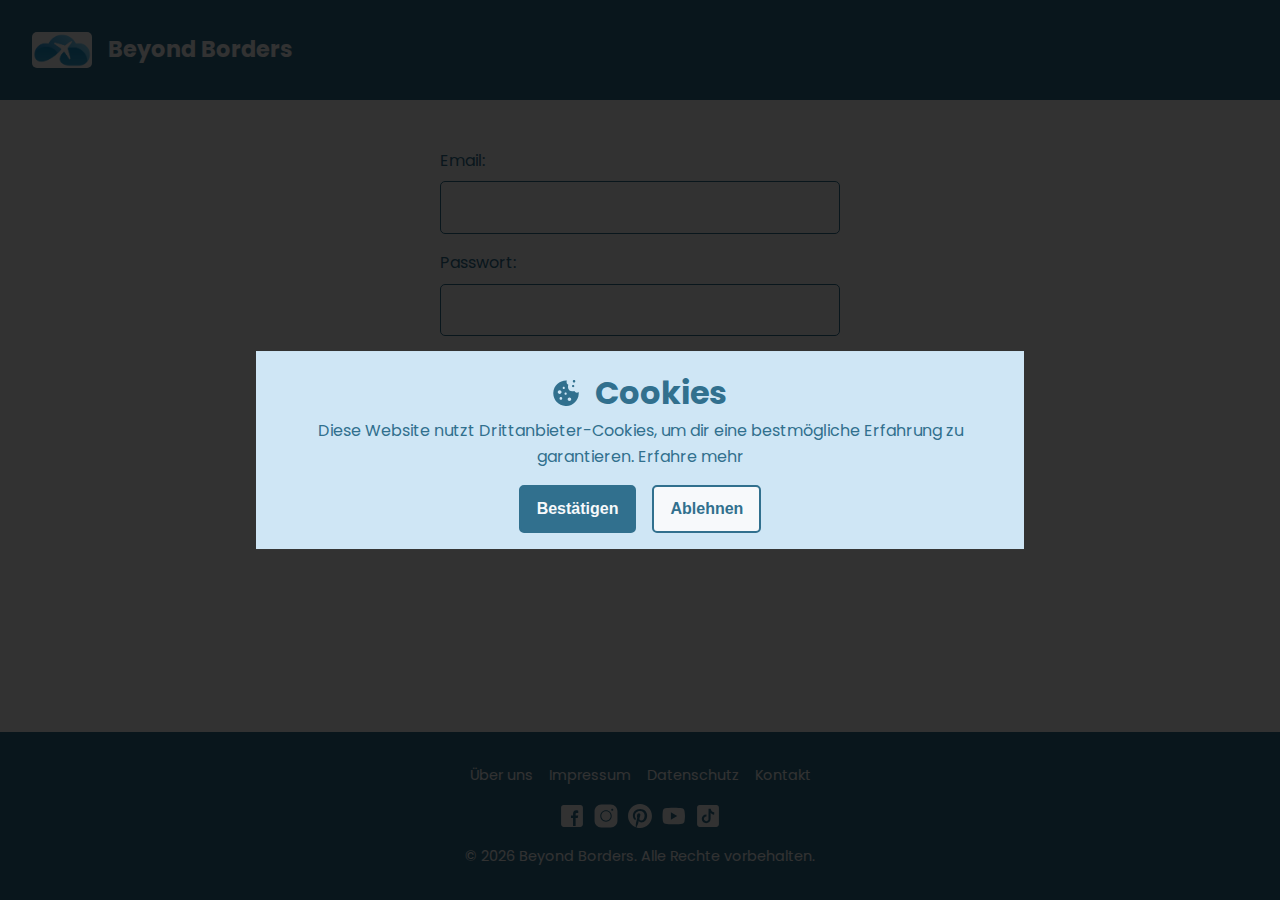
<file: templates/login.html>
<!DOCTYPE html>
<html lang="de">
<head>
    <meta charset="UTF-8">
    <meta name="viewport" content="width=device-width, initial-scale=1.0">
    <meta name="description" content="Melde dich bei Beyond Borders an!">
    <title>Beyond Borders - Login</title>
    <link rel="stylesheet" href="/static/css/style.css">
    <link rel="stylesheet" href="/static/css/login.css">
    <link rel="icon" type="image/x-icon" href="/static/img/landing_page/favicon.ico">
</head>
<body>
    <!-- Logo and navigation logic -->
    <header>
        <nav>
            <a href="/" class="nav-logo">
                <img src="/static/img/landing_page/logo_small.PNG" alt="Beyond Borders Logo: Ein weißes Flugzeug, welches durch eine blaue Wolke fliegt">
                <p>Beyond Borders</p>
            </a>
    </header>
    
    <main>
        <!-- Login form -->
        <section class="login-form">
            <form>
                <label for="username">Email:</label>
                <input type="email" id="username" name="username" required>

                <label for="password">Passwort:</label>
                <input type="password" id="password" name="password" required></input>

                <p id="login-warning">Email oder Passwort ungültig</p>
                <button type="submit">Login</button>
            </form>
            <p>Du hast noch keinen Account? <a href="/register">Registriere dich hier</a>.</p>
        </section>
    </main>

    <!-- Cookie banner -->
    <div class="cookie-banner">
        <div class="cookie-header">
            <svg viewBox="0 0 120.23 122.88">
                <path d="M98.18,0c3.3,0,5.98,2.68,5.98,5.98c0,3.3-2.68,5.98-5.98,5.98c-3.3,0-5.98-2.68-5.98-5.98 C92.21,2.68,94.88,0,98.18,0L98.18,0z M99.78,52.08c5.16,7.7,11.69,10.06,20.17,4.85c0.28,2.9,0.35,5.86,0.2,8.86 c-1.67,33.16-29.9,58.69-63.06,57.02C23.94,121.13-1.59,92.9,0.08,59.75C1.74,26.59,30.95,0.78,64.1,2.45 c-2.94,9.2-0.45,17.37,7.03,20.15C64.35,44.38,79.49,58.63,99.78,52.08L99.78,52.08z M30.03,47.79c4.97,0,8.99,4.03,8.99,8.99 s-4.03,8.99-8.99,8.99c-4.97,0-8.99-4.03-8.99-8.99S25.07,47.79,30.03,47.79L30.03,47.79z M58.35,59.25c2.86,0,5.18,2.32,5.18,5.18 c0,2.86-2.32,5.18-5.18,5.18c-2.86,0-5.18-2.32-5.18-5.18C53.16,61.57,55.48,59.25,58.35,59.25L58.35,59.25z M35.87,80.59 c3.49,0,6.32,2.83,6.32,6.32c0,3.49-2.83,6.32-6.32,6.32c-3.49,0-6.32-2.83-6.32-6.32C29.55,83.41,32.38,80.59,35.87,80.59 L35.87,80.59z M49.49,32.23c2.74,0,4.95,2.22,4.95,4.95c0,2.74-2.22,4.95-4.95,4.95c-2.74,0-4.95-2.22-4.95-4.95 C44.54,34.45,46.76,32.23,49.49,32.23L49.49,32.23z M76.39,82.8c4.59,0,8.3,3.72,8.3,8.3c0,4.59-3.72,8.3-8.3,8.3 c-4.59,0-8.3-3.72-8.3-8.3C68.09,86.52,71.81,82.8,76.39,82.8L76.39,82.8z M93.87,23.1c3.08,0,5.58,2.5,5.58,5.58 c0,3.08-2.5,5.58-5.58,5.58s-5.58-2.5-5.58-5.58C88.29,25.6,90.79,23.1,93.87,23.1L93.87,23.1z"/>
                <desc>Cookie-Symbol</desc>
            </svg>
            <h1>Cookies</h1>
        </div>
        <p>Diese Website nutzt Drittanbieter-Cookies, um dir eine bestmögliche Erfahrung zu garantieren.
            <a href="/data-protection">Erfahre mehr</a>
        </p>
        <div class="cookie-buttons">
            <button class="accept-cookies-button" onclick="setCookies()">Bestätigen</button>
            <button class="decline-cookies-button" onclick="setCookies(accepted=false)">Ablehnen</button>
        </div>
    </div>
    <div class="cookie-overlay"></div>
    <div class="notification"></div>

    <!-- Social media and further links -->
    <footer>
        <ul class="footer-links">
            <li><a href="/imprint">Über uns</a></li>
            <li><a href="/imprint?section=scroll-target">Impressum</a></li>
            <li><a href="/data-protection">Datenschutz</a></li>
            <li><a href="/contact">Kontakt</a></li>
        </ul>
        <ul class="social-media">
            <li>
                <a href="https://www.facebook.com">
                    <svg viewBox="0 0 50 50"> 
                        <path d="M41,4H9C6.24,4,4,6.24,4,9v32c0,2.76,2.24,5,5,5h32c2.76,0,5-2.24,5-5V9C46,6.24,43.76,4,41,4z M37,19h-2c-2.14,0-3,0.5-3,2 v3h5l-1,5h-4v15h-5V29h-4v-5h4v-3c0-4,2-7,6-7c2.9,0,4,1,4,1V19z"> 
                        <desc>Facebook Logo</desc>
                    </svg>
                </a>
            </li>
            <li>
                <a href="https://www.instagram.com">
                    <svg viewBox="0 0 50 50">
                        <path d="M 16 3 C 8.83 3 3 8.83 3 16 L 3 34 C 3 41.17 8.83 47 16 47 L 34 47 C 41.17 47 47 41.17 47 34 L 47 16 C 47 8.83 41.17 3 34 3 L 16 3 z M 37 11 C 38.1 11 39 11.9 39 13 C 39 14.1 38.1 15 37 15 C 35.9 15 35 14.1 35 13 C 35 11.9 35.9 11 37 11 z M 25 14 C 31.07 14 36 18.93 36 25 C 36 31.07 31.07 36 25 36 C 18.93 36 14 31.07 14 25 C 14 18.93 18.93 14 25 14 z M 25 16 C 20.04 16 16 20.04 16 25 C 16 29.96 20.04 34 25 34 C 29.96 34 34 29.96 34 25 C 34 20.04 29.96 16 25 16 z"/>
                        <desc>Instagram Logo</desc>
                    </svg>
                </a>
            </li>
            <li>
                <a href="https://www.pinterest.com">
                    <svg viewBox="0 0 50 50">
                        <path d="M25,2C12.3178711,2,2,12.3178711,2,25c0,9.8841553,6.2675781,18.3302612,15.036377,21.5769653	c-0.2525635-2.2515869-0.2129517-5.9390259,0.2037964-7.7243652c0.3902588-1.677002,2.5212402-10.6871338,2.5212402-10.6871338	s-0.6433105-1.2883301-0.6433105-3.1911011c0-2.9901733,1.7324219-5.2211914,3.8898315-5.2211914	c1.8349609,0,2.7197876,1.3776245,2.7197876,3.0281982c0,1.8457031-1.1734619,4.6026611-1.78125,7.1578369	c-0.506897,2.1409302,1.0733643,3.8865356,3.1836548,3.8865356c3.821228,0,6.7584839-4.0296021,6.7584839-9.8453369	c0-5.147583-3.697998-8.7471924-8.9795532-8.7471924c-6.1167603,0-9.7072754,4.588562-9.7072754,9.3309937	c0,1.8473511,0.7111816,3.8286743,1.6000977,4.9069824c0.175293,0.2133179,0.2009277,0.3994141,0.1488647,0.6160278	c-0.1629028,0.678894-0.5250854,2.1392822-0.5970459,2.4385986c-0.0934448,0.3944702-0.3117676,0.4763184-0.7186279,0.2869263	c-2.685791-1.2503052-4.364502-5.1756592-4.364502-8.3295898c0-6.7815552,4.9268188-13.0108032,14.206543-13.0108032	c7.4588623,0,13.2547607,5.3138428,13.2547607,12.4179077c0,7.4100342-4.6729126,13.3729858-11.1568604,13.3729858	c-2.178894,0-4.2263794-1.132019-4.9267578-2.4691772c0,0-1.0783081,4.1048584-1.3404541,5.1112061	c-0.4524536,1.7404175-2.3892822,5.3460083-3.3615723,6.9837036C20.1704712,47.6074829,22.5397949,48,25,48	c12.6826172,0,23-10.3173828,23-23C48,12.3178711,37.6826172,2,25,2z"/>
                        <desc>Pinterest Logo</desc>
                    </svg>
                </a>
            </li>
            <li>
                <a href="https://www.youtube.com">
                    <svg viewBox="0 0 50 50">
                        <path d="M 44.898438 14.5 C 44.5 12.300781 42.601563 10.699219 40.398438 10.199219 C 37.101563 9.5 31 9 24.398438 9 C 17.800781 9 11.601563 9.5 8.300781 10.199219 C 6.101563 10.699219 4.199219 12.199219 3.800781 14.5 C 3.398438 17 3 20.5 3 25 C 3 29.5 3.398438 33 3.898438 35.5 C 4.300781 37.699219 6.199219 39.300781 8.398438 39.800781 C 11.898438 40.5 17.898438 41 24.5 41 C 31.101563 41 37.101563 40.5 40.601563 39.800781 C 42.800781 39.300781 44.699219 37.800781 45.101563 35.5 C 45.5 33 46 29.398438 46.101563 25 C 45.898438 20.5 45.398438 17 44.898438 14.5 Z M 19 32 L 19 18 L 31.199219 25 Z"/>
                        <desc>YouTube Logo</desc>
                    </svg>
                </a>
            </li>
            <li>
                <a href="https://www.tiktok.com">
                    <svg viewBox="0 0 50 50">
                        <path d="M41,4H9C6.243,4,4,6.243,4,9v32c0,2.757,2.243,5,5,5h32c2.757,0,5-2.243,5-5V9C46,6.243,43.757,4,41,4z M37.006,22.323 c-0.227,0.021-0.457,0.035-0.69,0.035c-2.623,0-4.928-1.349-6.269-3.388c0,5.349,0,11.435,0,11.537c0,4.709-3.818,8.527-8.527,8.527 s-8.527-3.818-8.527-8.527s3.818-8.527,8.527-8.527c0.178,0,0.352,0.016,0.527,0.027v4.202c-0.175-0.021-0.347-0.053-0.527-0.053 c-2.404,0-4.352,1.948-4.352,4.352s1.948,4.352,4.352,4.352s4.527-1.894,4.527-4.298c0-0.095,0.042-19.594,0.042-19.594h4.016 c0.378,3.591,3.277,6.425,6.901,6.685V22.323z"/>
                        <desc>TikTok Logo</desc>
                    </svg>
                </a>
            </li>
        </ul>
        <p>&copy; <span class="current-year"></span> Beyond Borders. Alle Rechte vorbehalten.</p>
    </footer>

    <script src="/static/js/script.js"></script>
    <script src="/static/js/login.js"></script>
</body>
</html>
</file>
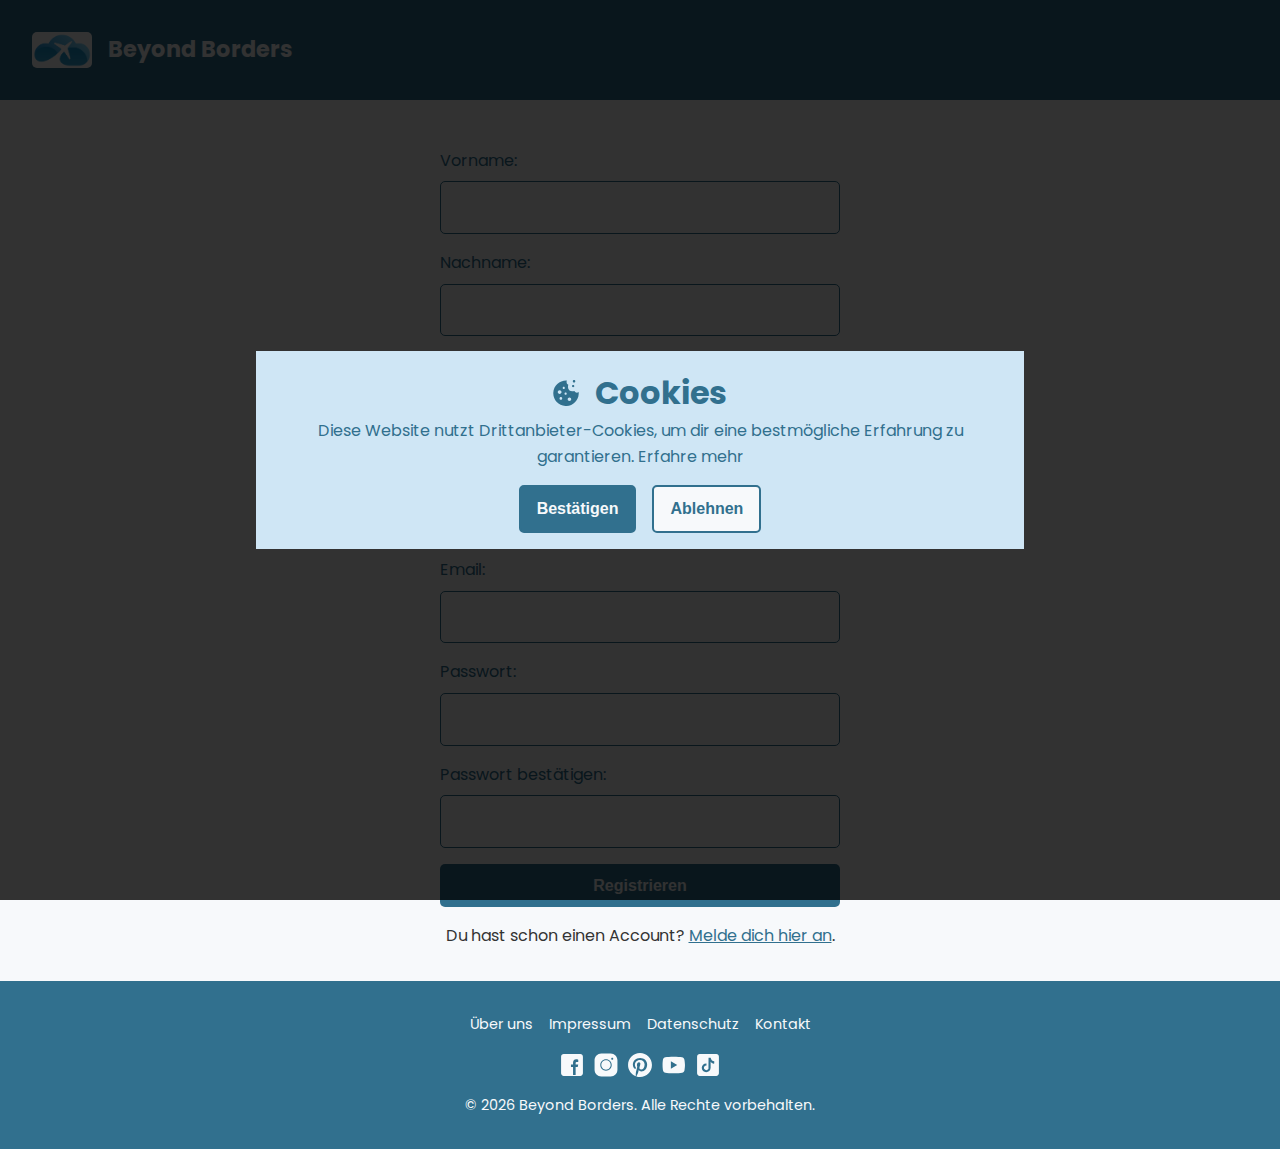
<file: templates/register.html>
<!DOCTYPE html>
<html lang="de">
<head>
    <meta charset="UTF-8">
    <meta name="viewport" content="width=device-width, initial-scale=1.0">
    <meta name="description" content="Registriere dich bei Beyond Borders!">
    <title>Beyond Borders - Registrierung</title>
    <link rel="stylesheet" href="/static/css/style.css">
    <link rel="stylesheet" href="/static/css/login.css">
    <link rel="icon" type="image/x-icon" href="/static/img/landing_page/favicon.ico">
</head>
<body>
    <!-- Logo and navigation logic -->
    <header>
        <nav>
            <a href="/" class="nav-logo">
                <img src="/static/img/landing_page/logo_small.PNG" alt="Beyond Borders Logo: Ein weißes Flugzeug, welches durch eine blaue Wolke fliegt">
                <p>Beyond Borders</p>
            </a>
    </header>
    
    <main>
        <!-- Register form -->
        <section class="login-form">
            <form>
                <label for="first-name">Vorname:</label>
                <input type="text" id="first-name" name="first-name" required>

                <label for="last-name">Nachname:</label>
                <input type="text" id="last-name" name="last-name" required>

                <label for="age">Alter:</label>
                <input type="number" id="age" name="age" required min="1">

                <label for="gender">Geschlecht:</label>
                <select id="gender" name="gender" required>
                    <option value="" disabled selected></option>
                    <option value="male">männlich</option>
                    <option value="female">weiblich</option>
                    <option value="diverse">divers</option>
                </select>

                <label for="username">Email:</label>
                <input type="email" id="username" name="username" required>

                <label for="password">Passwort:</label>
                <input type="password" id="password" name="password" required></input>

                <label for="confirm-password">Passwort bestätigen:</label>
                <input type="password" id="confirm-password" name="confirm-password" required></input>
                
                <p id="register-warning"></p>
                <button type="submit">Registrieren</button>
            </form>
            <p>Du hast schon einen Account? <a href="/login">Melde dich hier an</a>.</p>
        </section>
    </main>

    <!-- Cookie banner -->
    <div class="cookie-banner">
        <div class="cookie-header">
            <svg viewBox="0 0 120.23 122.88">
                <path d="M98.18,0c3.3,0,5.98,2.68,5.98,5.98c0,3.3-2.68,5.98-5.98,5.98c-3.3,0-5.98-2.68-5.98-5.98 C92.21,2.68,94.88,0,98.18,0L98.18,0z M99.78,52.08c5.16,7.7,11.69,10.06,20.17,4.85c0.28,2.9,0.35,5.86,0.2,8.86 c-1.67,33.16-29.9,58.69-63.06,57.02C23.94,121.13-1.59,92.9,0.08,59.75C1.74,26.59,30.95,0.78,64.1,2.45 c-2.94,9.2-0.45,17.37,7.03,20.15C64.35,44.38,79.49,58.63,99.78,52.08L99.78,52.08z M30.03,47.79c4.97,0,8.99,4.03,8.99,8.99 s-4.03,8.99-8.99,8.99c-4.97,0-8.99-4.03-8.99-8.99S25.07,47.79,30.03,47.79L30.03,47.79z M58.35,59.25c2.86,0,5.18,2.32,5.18,5.18 c0,2.86-2.32,5.18-5.18,5.18c-2.86,0-5.18-2.32-5.18-5.18C53.16,61.57,55.48,59.25,58.35,59.25L58.35,59.25z M35.87,80.59 c3.49,0,6.32,2.83,6.32,6.32c0,3.49-2.83,6.32-6.32,6.32c-3.49,0-6.32-2.83-6.32-6.32C29.55,83.41,32.38,80.59,35.87,80.59 L35.87,80.59z M49.49,32.23c2.74,0,4.95,2.22,4.95,4.95c0,2.74-2.22,4.95-4.95,4.95c-2.74,0-4.95-2.22-4.95-4.95 C44.54,34.45,46.76,32.23,49.49,32.23L49.49,32.23z M76.39,82.8c4.59,0,8.3,3.72,8.3,8.3c0,4.59-3.72,8.3-8.3,8.3 c-4.59,0-8.3-3.72-8.3-8.3C68.09,86.52,71.81,82.8,76.39,82.8L76.39,82.8z M93.87,23.1c3.08,0,5.58,2.5,5.58,5.58 c0,3.08-2.5,5.58-5.58,5.58s-5.58-2.5-5.58-5.58C88.29,25.6,90.79,23.1,93.87,23.1L93.87,23.1z"/>
                <desc>Cookie-Symbol</desc>
            </svg>
            <h1>Cookies</h1>
        </div>
        <p>Diese Website nutzt Drittanbieter-Cookies, um dir eine bestmögliche Erfahrung zu garantieren.
            <a href="/data-protection">Erfahre mehr</a>
        </p>
        <div class="cookie-buttons">
            <button class="accept-cookies-button" onclick="setCookies()">Bestätigen</button>
            <button class="decline-cookies-button" onclick="setCookies(accepted=false)">Ablehnen</button>
        </div>
    </div>
    <div class="cookie-overlay"></div>
    <div class="notification"></div>

    <!-- Social media and further links -->
    <footer>
        <ul class="footer-links">
            <li><a href="/imprint">Über uns</a></li>
            <li><a href="/imprint?section=scroll-target">Impressum</a></li>
            <li><a href="/data-protection">Datenschutz</a></li>
            <li><a href="/contact">Kontakt</a></li>
        </ul>
        <ul class="social-media">
            <li>
                <a href="https://www.facebook.com">
                    <svg viewBox="0 0 50 50"> 
                        <path d="M41,4H9C6.24,4,4,6.24,4,9v32c0,2.76,2.24,5,5,5h32c2.76,0,5-2.24,5-5V9C46,6.24,43.76,4,41,4z M37,19h-2c-2.14,0-3,0.5-3,2 v3h5l-1,5h-4v15h-5V29h-4v-5h4v-3c0-4,2-7,6-7c2.9,0,4,1,4,1V19z"> 
                        <desc>Facebook Logo</desc>
                    </svg>
                </a>
            </li>
            <li>
                <a href="https://www.instagram.com">
                    <svg viewBox="0 0 50 50">
                        <path d="M 16 3 C 8.83 3 3 8.83 3 16 L 3 34 C 3 41.17 8.83 47 16 47 L 34 47 C 41.17 47 47 41.17 47 34 L 47 16 C 47 8.83 41.17 3 34 3 L 16 3 z M 37 11 C 38.1 11 39 11.9 39 13 C 39 14.1 38.1 15 37 15 C 35.9 15 35 14.1 35 13 C 35 11.9 35.9 11 37 11 z M 25 14 C 31.07 14 36 18.93 36 25 C 36 31.07 31.07 36 25 36 C 18.93 36 14 31.07 14 25 C 14 18.93 18.93 14 25 14 z M 25 16 C 20.04 16 16 20.04 16 25 C 16 29.96 20.04 34 25 34 C 29.96 34 34 29.96 34 25 C 34 20.04 29.96 16 25 16 z"/>
                        <desc>Instagram Logo</desc>
                    </svg>
                </a>
            </li>
            <li>
                <a href="https://www.pinterest.com">
                    <svg viewBox="0 0 50 50">
                        <path d="M25,2C12.3178711,2,2,12.3178711,2,25c0,9.8841553,6.2675781,18.3302612,15.036377,21.5769653	c-0.2525635-2.2515869-0.2129517-5.9390259,0.2037964-7.7243652c0.3902588-1.677002,2.5212402-10.6871338,2.5212402-10.6871338	s-0.6433105-1.2883301-0.6433105-3.1911011c0-2.9901733,1.7324219-5.2211914,3.8898315-5.2211914	c1.8349609,0,2.7197876,1.3776245,2.7197876,3.0281982c0,1.8457031-1.1734619,4.6026611-1.78125,7.1578369	c-0.506897,2.1409302,1.0733643,3.8865356,3.1836548,3.8865356c3.821228,0,6.7584839-4.0296021,6.7584839-9.8453369	c0-5.147583-3.697998-8.7471924-8.9795532-8.7471924c-6.1167603,0-9.7072754,4.588562-9.7072754,9.3309937	c0,1.8473511,0.7111816,3.8286743,1.6000977,4.9069824c0.175293,0.2133179,0.2009277,0.3994141,0.1488647,0.6160278	c-0.1629028,0.678894-0.5250854,2.1392822-0.5970459,2.4385986c-0.0934448,0.3944702-0.3117676,0.4763184-0.7186279,0.2869263	c-2.685791-1.2503052-4.364502-5.1756592-4.364502-8.3295898c0-6.7815552,4.9268188-13.0108032,14.206543-13.0108032	c7.4588623,0,13.2547607,5.3138428,13.2547607,12.4179077c0,7.4100342-4.6729126,13.3729858-11.1568604,13.3729858	c-2.178894,0-4.2263794-1.132019-4.9267578-2.4691772c0,0-1.0783081,4.1048584-1.3404541,5.1112061	c-0.4524536,1.7404175-2.3892822,5.3460083-3.3615723,6.9837036C20.1704712,47.6074829,22.5397949,48,25,48	c12.6826172,0,23-10.3173828,23-23C48,12.3178711,37.6826172,2,25,2z"/>
                        <desc>Pinterest Logo</desc>
                    </svg>
                </a>
            </li>
            <li>
                <a href="https://www.youtube.com">
                    <svg viewBox="0 0 50 50">
                        <path d="M 44.898438 14.5 C 44.5 12.300781 42.601563 10.699219 40.398438 10.199219 C 37.101563 9.5 31 9 24.398438 9 C 17.800781 9 11.601563 9.5 8.300781 10.199219 C 6.101563 10.699219 4.199219 12.199219 3.800781 14.5 C 3.398438 17 3 20.5 3 25 C 3 29.5 3.398438 33 3.898438 35.5 C 4.300781 37.699219 6.199219 39.300781 8.398438 39.800781 C 11.898438 40.5 17.898438 41 24.5 41 C 31.101563 41 37.101563 40.5 40.601563 39.800781 C 42.800781 39.300781 44.699219 37.800781 45.101563 35.5 C 45.5 33 46 29.398438 46.101563 25 C 45.898438 20.5 45.398438 17 44.898438 14.5 Z M 19 32 L 19 18 L 31.199219 25 Z"/>
                        <desc>YouTube Logo</desc>
                    </svg>
                </a>
            </li>
            <li>
                <a href="https://www.tiktok.com">
                    <svg viewBox="0 0 50 50">
                        <path d="M41,4H9C6.243,4,4,6.243,4,9v32c0,2.757,2.243,5,5,5h32c2.757,0,5-2.243,5-5V9C46,6.243,43.757,4,41,4z M37.006,22.323 c-0.227,0.021-0.457,0.035-0.69,0.035c-2.623,0-4.928-1.349-6.269-3.388c0,5.349,0,11.435,0,11.537c0,4.709-3.818,8.527-8.527,8.527 s-8.527-3.818-8.527-8.527s3.818-8.527,8.527-8.527c0.178,0,0.352,0.016,0.527,0.027v4.202c-0.175-0.021-0.347-0.053-0.527-0.053 c-2.404,0-4.352,1.948-4.352,4.352s1.948,4.352,4.352,4.352s4.527-1.894,4.527-4.298c0-0.095,0.042-19.594,0.042-19.594h4.016 c0.378,3.591,3.277,6.425,6.901,6.685V22.323z"/>
                        <desc>TikTok Logo</desc>
                    </svg>
                </a>
            </li>
        </ul>
        <p>&copy; <span class="current-year"></span> Beyond Borders. Alle Rechte vorbehalten.</p>
    </footer>

    <script src="/static/js/script.js"></script>
    <script src="/static/js/register.js"></script>
</body>
</html>
</file>
<file: static/css/style.css>
/* Import Google font Poppins */
@import url("https://fonts.googleapis.com/css2?family=Poppins:wght@300;400;600&display=swap");

/* Set variables for colors */
:root{
    --light-text-color: #F7F9FB;
    --dark-text-color: #333;
    --light-accent-color: #cfe6f5;
    --grey-accent-color: #bbb;
    --dark-accent-color: #31708E;
    --hover-link-color: #8FC1E3;
    --hover-button-color: #5b93ad;
    --hover-grey-color: #717171;
}

/* General reset */
* {
    padding: 0;
    margin: 0;
    box-sizing: border-box;
}

/* Overall styling convention */
body {
    display: grid;
    grid-template-rows: auto 1fr auto;
    min-height: 100vh;
    font-family: "Poppins", sans-serif;
    line-height: 1.6;
    color: var(--dark-text-color);
    background-color: var(--light-text-color);
}

a {
    text-decoration: none;
    transition: color 0.3s;
}

a:hover, .cookie-banner a:hover, .nav-burger:hover, .nav-burger-links a:hover, .info a:hover, .text a:hover {
    color: var(--hover-link-color);
}

button {
    padding: 0.8rem 1rem;
    border: none;
    border-radius: 5px;
    font-size: 1rem;
    font-weight: 600;
    cursor: pointer;
    transition: background-color 0.3s;
    color: var(--light-text-color);
    background-color: var(--dark-accent-color);
}

button:hover, #accept-button:hover, #newsletter button:hover {
    background-color: var(--hover-button-color);
}

form input, form textarea {
    font-family: "Poppins", sans-serif;
    font-size: 1rem;
}

/* Cookie banner */
html.noscroll {
    overflow: hidden;
}

.cookie-overlay {
    position: fixed;
    top: 0;
    left: 0;
    z-index: 800;
    width: 100%;
    height: 100%;
    visibility: hidden;
    background-color: rgba(0, 0, 0, 0.8);
}

.cookie-banner {
    position: fixed;
    top: 50%;
    left: 50%;
    transform: translate(-50%, -50%);
    z-index: 1000;
    padding: 1rem;
    width: 60%;
    display: flex;
    flex-wrap: wrap;
    flex-direction: column;
    text-align: center;
    justify-content: center;
    visibility: hidden;
    background-color: var(--light-accent-color);
    color: var(--dark-accent-color);
}

.cookie-header {
    display: inline-flex;
    flex-wrap: wrap;
    align-items: center;
    gap: 1rem;
    justify-content: center;
}

.cookie-header svg {
    enable-background:new 0 0 120.23 122.88;
    fill-rule:evenodd;
    clip-rule:evenodd;
    fill: var(--dark-accent-color);
    width: 26px;
    height: 26px;
    transition: fill 0.3s;
}

.cookie-banner a {
    color: var(--dark-accent-color);
}

.cookie-buttons {
    display: inline-flex;
    flex-wrap: wrap;
    gap: 1rem;
    margin-top: 1rem;
    justify-content: center;
}

.accept-cookies-button {
    border: 2px solid var(--dark-accent-color);
}

.decline-cookies-button {
    border: 2px solid var(--dark-accent-color);
    background-color: var(--light-text-color);
    color: var(--dark-accent-color);
}

.decline-button:hover {
    background-color: var(--light-accent-color);
}

.notification {
    position: fixed;
    top: 50%;
    left: 50%;
    transform: translate(-50%, -50%);
    display: none;
    text-align: center;
    padding: 10px;
    border-radius: 5px;
    transition: opacity 0.5s ease;
    background-color: var(--light-accent-color);
    color: var(--dark-accent-color);
}

/* Navigation bar */
header {
    position: sticky;
    top: 0;
    z-index: 100;
    overflow: hidden;
}

nav {
    display: flex;
    gap: 1rem;
    justify-content: space-between;
    align-items: center;
    padding: 2rem;
    background-color: var(--dark-accent-color);
}

.nav-logo {
    display: inline-flex;
    align-items: center;
    gap: 1rem;
    margin-left: 0;
}

nav img {
    height: 2.2rem;
    border-radius: 5px;
}

nav p {
    font-size: 1.4rem;
    font-weight: bold;
    color: var(--light-text-color);
}

.nav-links, footer ul, .nav-burger-links , .nav-profile-links {
    text-align: center;
    gap: 1rem;
}

nav li, footer li, .nav-burger-links li, .nav-profile-links li {
    display: inline-block;
}

nav a, nav svg {
    margin-left: 1rem;
}

nav svg {
    fill: var(--light-text-color);
    vertical-align: middle;
    display: inline-flex;
    align-items: center;
    cursor: pointer;
}

.nav-burger-links svg {
    fill: var(--light-text-color);
    vertical-align: middle;
    display: inline-flex;
    align-items: center;
    cursor: pointer;
}

header svg:hover {
    fill: var(--hover-link-color);
    transition: fill 0.3s;
}

nav a, footer a, .nav-burger-links a, .nav-profile-links a {
    color: var(--light-text-color);
}

.nav-burger {
    display: none;
    font-size: 24px;
    cursor: pointer;
    color: var(--light-text-color);
}

.nav-burger-links {
    top: 6.4rem;
    display: none;
    flex-direction: column;
    gap: 1rem;
    padding: 0 2rem 2rem 2rem;
    text-align: center;
    background-color: var(--dark-accent-color);
}

.nav-profile-links {
    position: fixed;
    top: 6.4rem;
    right: 0;
    display: none;
    float: right;
    flex-direction: column;
    gap: 1rem;
    padding: 1rem 2rem 1rem 2rem;
    text-align: center;
    background-color: var(--dark-accent-color);
    width: 12%;
    min-width: 160px;
}

.nav-burger-profile-links {
    position: fixed;
    top: 20.6rem;
    right: auto;
    display: none;
    float: none;
    flex-direction: row;
    gap: 2rem;
    padding: 1rem 2rem 1rem 2rem;
    text-align: center;
    background-color: var(--dark-accent-color);
    width: 100%;
    min-width: 0px;
    justify-content: center;
}

.nav-profile-links a:hover {
    color: var(--hover-link-color);
    transition: color 0.3s;
}


/* Text sections */
.text {
    padding: 0 2rem;
    margin-top: 2rem;
}

.text h1 {
    margin-bottom: 1rem;
    font-size: 1.4rem;
    font-weight: 600;
}

.text h2 {
    margin-bottom: 0.5rem;
    margin-top: 1rem;
    font-size: 1.2rem;
    font-weight: 600;
}

.text ul {
    list-style-type: none;
}

.text li {
    margin-top: 1rem;
}

.text-list {
    margin-bottom: 1rem;
}

.text-list li {
    display: flex;
    align-items: center;
}

.text-list li::before {
    margin-right: 0.5rem;
    content: "-";
}

/* About section */
.info {
    padding: 2rem;
    margin-top: 2rem;
    text-align: center;
    background-color: var(--light-accent-color);
    color: var(--dark-accent-color);
}

.info h1, #newsletter h1 {
    margin-bottom: 1rem;
    font-size: 1.8rem;
    font-weight: 600;
}

.info p {
    margin: 0 auto;
    max-width: 600px;
    font-size: 1.1rem;
}

.info a, .link-wrap {
    word-break: break-all;
}

/* Footer */
footer {
    padding: 2rem;
    margin-top: 2rem;
    text-align: center;
    font-size: 0.9rem;
    background-color: var(--dark-accent-color);
    color: var(--light-text-color);
}

.footer-links {
    display: flex;
    flex-wrap: wrap;
    justify-content: center;
    align-items: center;
    margin-bottom: 1rem;
    gap: 1rem;
}

.social-media {
    margin-bottom: 1rem;
    display: flex;
    gap: 0.5rem;
    justify-content: center;
    align-items: center;
}

.social-media a {
    display: flex;
    align-items: center;
}

.social-media svg {
    fill: var(--light-text-color);
    width: 26px;
    height: 26px;
    transition: fill 0.3s;
}

.social-media svg:hover {
    fill: var(--hover-link-color);
}

/* Media queries */
@media (max-width: 900px) {
    .nav-links {
        display: none;
    }
    .nav-burger {
        display: block;
    }
}
</file>
<file: static/css/login.css>
/* Login section */
.login-form {
    padding: 2rem 2rem 0 2rem;
    text-align: center;
    background-color: var(--light-text-color);
}

.login-form form {
    max-width: 400px;
    display: flex;
    flex-direction: column;
    margin: 0 auto;
}

.login-form label {
    margin-top: 1rem;
    text-align: left;
    color: var(--dark-accent-color);
}

.login-form input, .login-form textarea, .login-form select {
    width: 100%;
    padding: 0.8rem;
    margin-top: 0.5rem;
    border: 1px solid var(--dark-accent-color);
    border-radius: 5px;
    color: var(--dark-text-color);
    background-color: var(--light-text-color);
}

.login-form input:focus, .login-form textarea:focus, .login-form select:focus {
    outline: 1px solid var(--dark-accent-color);
}

.login-form select {
    font: inherit;
}

.login-form button {
    margin-top: 1rem;
}

.login-form p {
    margin-top: 1rem;
    color: var(--dark-text-color);
}

.login-form a {
    color: var(--dark-accent-color);
    text-decoration: none;
    transition: color 0.3s;
    text-decoration: underline;
}

.login-form a:hover {
    color: var(--hover-link-color);
}

.login-form select {
    -webkit-appearance: none;
    -moz-appearance: none;
    appearance: none;
}

.login-form #login-warning {
    display: none;
    justify-content: center;
    color: #ff3333;
}

.login-form #register-warning {
    display: none;
    justify-content: center;
    color: #ff3333;
}
</file>
